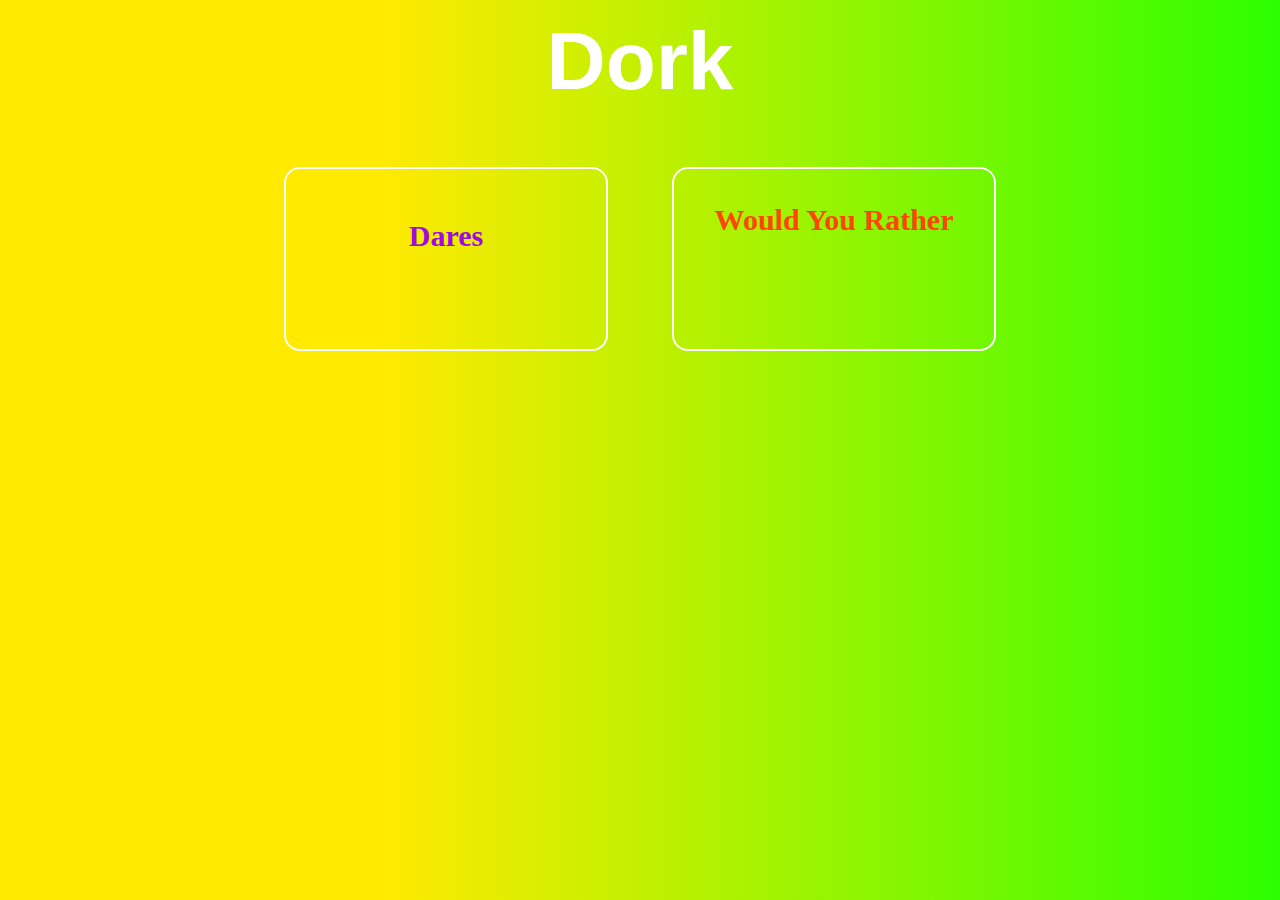
<file: index.html>
<!DOCTYPE html>
<html lang="en">
<head>
    <meta charset="UTF-8">
    <meta http-equiv="X-UA-Compatible" content="IE=edge">
    <meta name="viewport" content="width=device-width, initial-scale=1.0">
    <title>Dork - Dares and Would You Rather</title>
    <link rel="stylesheet" href="style.css">
    <link rel="shortcut icon" href="favicon.ico" type="image/x-icon">
</head>
<body>
    <div class="head">
        <big>Dork</big>
    </div>
    <div class="works">
        <a href="./dares/dare.html">
            <div class="dare">
                <p>Dares</p>
            </div>
        </a>
        <a href="./wyr/wyr.html">
            <div class="wyr">
                <p>Would You Rather</p>
            </div>
        </a>

    </div>
</body>
</html>
</file>
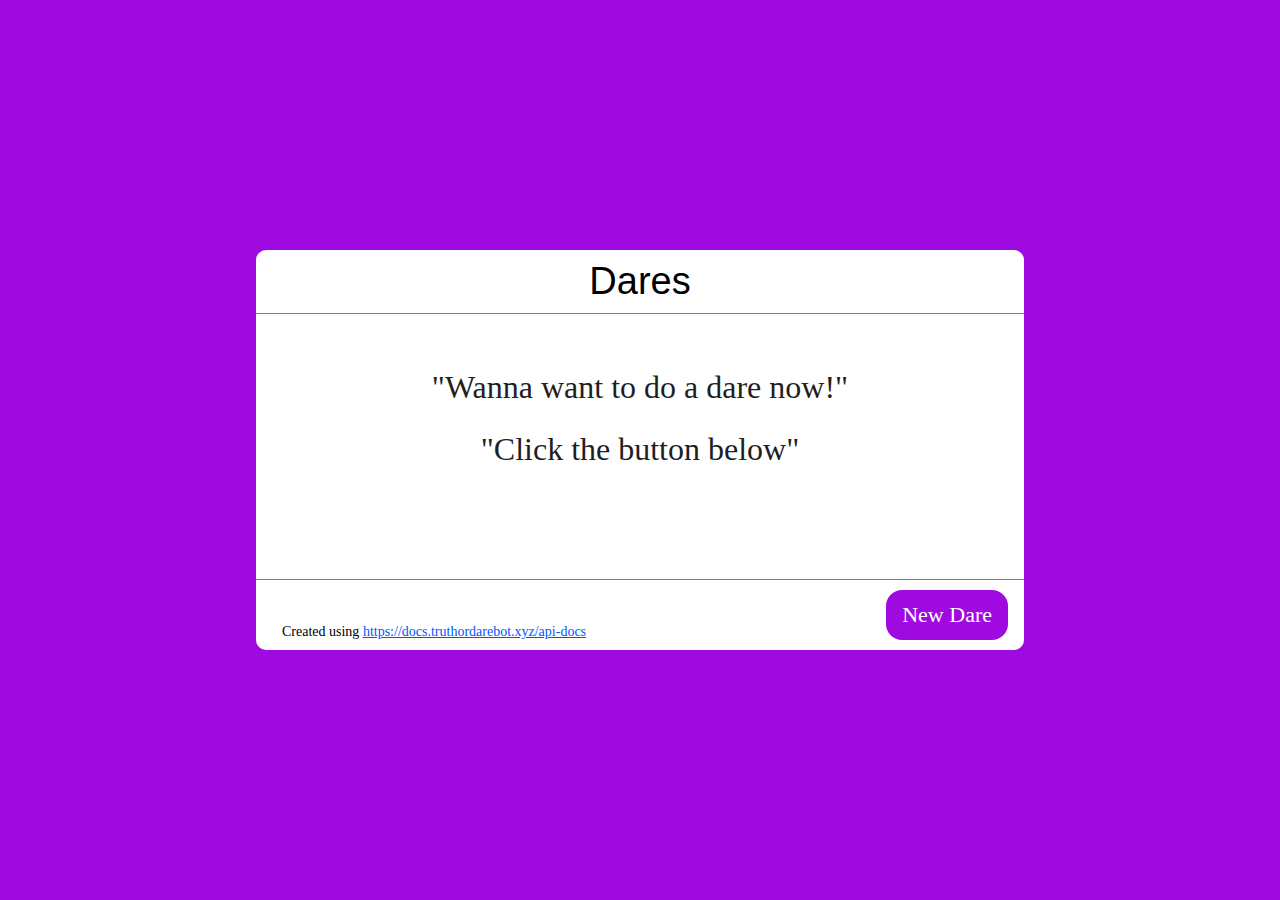
<file: dares/dare.html>
<!DOCTYPE html>
<html lang="en">
<head>
    <meta charset="UTF-8">
    <meta http-equiv="X-UA-Compatible" content="IE=edge">
    <meta name="viewport" content="width=device-width, initial-scale=1.0">
    <title>Dares</title>
    <link rel="stylesheet" href="style.css">
    <link rel="shortcut icon" href="../favicon.ico" type="image/x-icon">
</head>
<body>
    <div class="container">
        <div class="top">
            <p>Dares</p>
        </div>
        <div class="dareBox">
            <p>"<span class="text">Wanna want to do a dare now!</span>"</p>
            <p>"<span class="hindi">Click the button below</span>"</p>
            
        </div>
        
        <div class="bottom">
            <p class="credit">Created using <a href="https://docs.truthordarebot.xyz/api-docs">https://docs.truthordarebot.xyz/api-docs</a></p>
            <button class="btn">New Dare</button>
        </div>
        
    </div>
    <script  type="text/javascript" src="./script.js"></script>
</body>
</html>
</file>
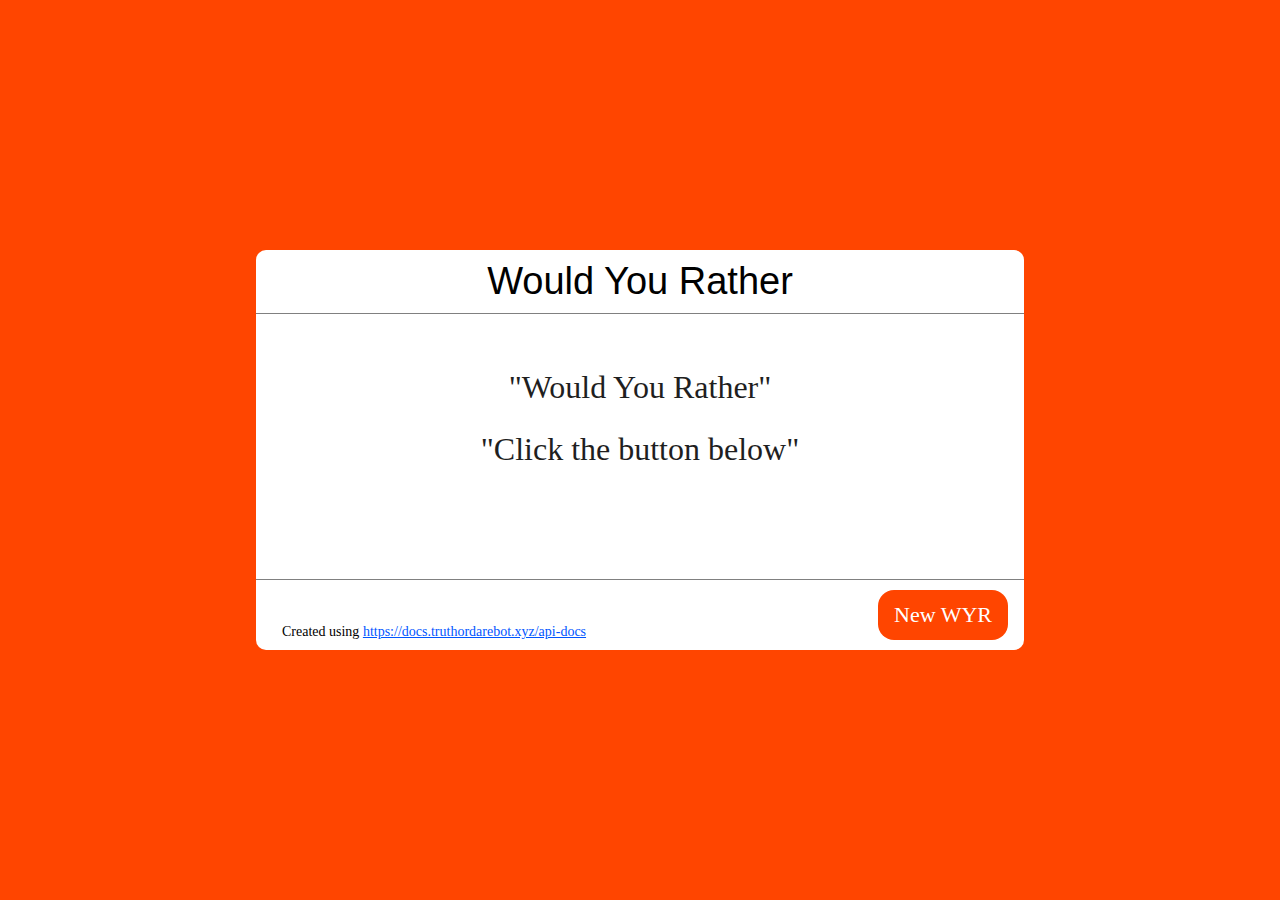
<file: wyr/wyr.html>
<!DOCTYPE html>
<html lang="en">
<head>
    <meta charset="UTF-8">
    <meta http-equiv="X-UA-Compatible" content="IE=edge">
    <meta name="viewport" content="width=device-width, initial-scale=1.0">
    <title>Would You Rather</title>
    <link rel="stylesheet" href="style.css">
    <link rel="shortcut icon" href="../favicon.ico" type="image/x-icon">
</head>
<body>
    <div class="container">
        <div class="top">
            <p>Would You Rather</p>
        </div>
        <div class="wyrBox">
            <p>"<span class="text">Would You Rather</span>"</p>
            <p>"<span class="hindi">Click the button below</span>"</p>
            
        </div>
        
        <div class="bottom">
            <p class="credit">Created using <a href="https://docs.truthordarebot.xyz/api-docs">https://docs.truthordarebot.xyz/api-docs</a></p>
            <button class="btn">New WYR</button>
        </div>
        
    </div>
    <script  type="text/javascript" src="./script.js"></script>
</body>
</html>
</file>
<file: style.css>
* {
    border: none;
    outline: none;
    margin: 0;
    padding: 0;
}

body {
    background: rgb(255, 234, 0);
    background: linear-gradient(90deg, rgba(255, 234, 0, 1) 30%, rgba(44, 255, 0, 1) 100%);
    justify-content: center;
    align-items: center;
}

.head {
    text-align: center;
    padding: 14px 10px;
}

.head big {
    font-size: 82px;
    font-weight: 600;
    text-align: center;
    font-family: 'Lucida Sans', 'Lucida Sans Regular', 'Lucida Grande', 'Lucida Sans Unicode', Geneva, Verdana, sans-serif;
    color: rgb(255, 255, 255);
}

.works {
    display: flex;
    gap: 4rem;
    padding: 45px 25px;
    justify-content: center;
    align-items: center;
}

.works a {
    width: 320px;
    height: 180px;
    border: 2px solid rgb(255, 255, 255);
    text-decoration: none;
    list-style: none;
    border-radius: 1rem;
    text-align: center;
    justify-content: center;
    align-items: center;
}

.works a:hover {
    opacity: 0.8;
}

.works a .dare {
    background-color: transparent;
    justify-content: center;
    align-items: center;
    text-align: center;
    width: 100%;
    height: 100%;
    color: #9e0adf;
    font-size: 30px;
    font-weight: 600;
}

.works a .dare p {
    text-align: center;
    align-self: center;
    padding-top: 50px;
}

.works a .wyr p {
    padding-top: 34px;
}

.works a .wyr {
    background-color: transparent;
    justify-content: center;
    align-items: center;
    text-align: center;
    width: 100%;
    height: 100%;
    color: orangered;
    font-size: 30px;
    font-weight: 600;
}

@media screen and (max-width: 950px) {
    .works {
        flex-direction: column;
    }

    .works a {
        width: 250px;
        height: 150px;
    }
}
</file>
<file: dares/style.css>
* {
    margin: 0;
    padding: 0;
    box-sizing: border-box;
}

body {
    display: flex;
    background-color: #9e0adf;
    justify-content: center;
    align-items: center;
    min-height: 100vh;
}

.container {
    background-color: white;
    border-radius: 10px;
    width: 60%;
    height: 400px;
    position: relative;
}

.container .top {
    justify-content: center;
    align-items: center;
    padding-top: 10px;
    padding-bottom: 10px;
    text-align: center;
    border-bottom: 1px solid grey;
}

.container .top p {
    font-size: 38px;
    text-align: center;
    font-weight: 500;
    font-family: 'Gill Sans', 'Gill Sans MT', Calibri, 'Trebuchet MS', sans-serif;
}

.container .dareBox {
    padding-top: 30px;
    padding-bottom: 10px;
    text-align: center;
    justify-content: center;
    align-items: center;
    padding-left: 10px;
    padding-right: 10px;
}

.container .dareBox p {
    font-size: 32px;
    text-align: center;
    font-weight: 400;
    font-family: 'Times New Roman', Times, serif;
    color: rgb(31, 31, 31);
    padding-top: 25px;
}

.container .bottom {
    padding: 10px 16px;
    bottom: 0;
    position: absolute;
    width: 100%;
    border-top: 1px solid grey;
}

.container .bottom button {
    float: right;
    border-radius: 16px;
    background-color: #9e0adf;
    color: white;
    padding: 12px 16px;
    font-size: 22px;
    font-weight: 500;
    font-family: Cambria, Cochin, Georgia, Times, 'Times New Roman', serif;
    border: none;
}

.container .bottom button:hover {
    background-color: #ad00f7;
    cursor: pointer;
}

.container .bottom .credit {
    font-size: 14px;
    color: black;
    font: italic;
    float: left;
    bottom: 0;
    position: absolute;
    padding: 10px;
}

.container .bottom .credit a {
    color: rgb(0, 85, 255);
    text-decoration: underline;
}

@media screen and (max-width: 950px) {

    body {
        width: screen;
        height: screen;
    }
    .container {
        width: 85%;
        height: 500px;
    }

    .container .top {
        padding-top: 6px;
        padding-bottom: 6px;
    }

    .container .top p {
        font-size: 34px;
    }

    .container .dareBox {
        padding-top: 40px;;
    }

    .container .dareBox p {
        font-size: 25px; 
        padding-top: 30px;    
    }

    .container .bottom .credit {
        font-size: 10px;
        max-width: 80px;
    }
}
</file>
<file: wyr/style.css>
* {
    margin: 0;
    padding: 0;
    box-sizing: border-box;
}

body {
    display: flex;
    background-color: orangered;
    justify-content: center;
    align-items: center;
    min-height: 100vh;
}

.container {
    background-color: white;
    border-radius: 10px;
    width: 60%;
    height: 400px;
    position: relative;
}

.container .top {
    justify-content: center;
    align-items: center;
    padding-top: 10px;
    padding-bottom: 10px;
    text-align: center;
    border-bottom: 1px solid grey;
}

.container .top p {
    font-size: 38px;
    text-align: center;
    font-weight: 500;
    font-family: 'Gill Sans', 'Gill Sans MT', Calibri, 'Trebuchet MS', sans-serif;
}

.container .wyrBox {
    padding-top: 30px;
    padding-bottom: 10px;
    text-align: center;
    justify-content: center;
    align-items: center;
    padding-left: 10px;
    padding-right: 10px;
}

.container .wyrBox p {
    font-size: 32px;
    text-align: center;
    font-weight: 400;
    font-family: 'Times New Roman', Times, serif;
    color: rgb(31, 31, 31);
    padding-top: 25px;
}

.container .bottom {
    padding: 10px 16px;
    bottom: 0;
    position: absolute;
    width: 100%;
    border-top: 1px solid grey;
}

.container .bottom button {
    float: right;
    border-radius: 16px;
    background-color: orangered;
    color: white;
    padding: 12px 16px;
    font-size: 22px;
    font-weight: 500;
    font-family: Cambria, Cochin, Georgia, Times, 'Times New Roman', serif;
    border: none;
}

.container .bottom button:hover {
    background-color: rgb(247, 87, 29);
    cursor: pointer;
}

.container .bottom .credit {
    font-size: 14px;
    color: black;
    font: italic;
    float: left;
    bottom: 0;
    position: absolute;
    padding: 10px;
}

.container .bottom .credit a {
    color: rgb(0, 85, 255);
    text-decoration: underline;
}

@media screen and (max-width: 950px) {

    body {
        width: screen;
        height: screen;
    }
    .container {
        width: 85%;
        height: 500px;
    }

    .container .top {
        padding-top: 6px;
        padding-bottom: 6px;
    }

    .container .top p {
        font-size: 34px;
    }

    .container .wyrBox {
        padding-top: 40px;;
    }

    .container .wyrBox p {
        font-size: 25px; 
        padding-top: 30px;    
    }

    .container .bottom .credit {
        font-size: 10px;
        max-width: 80px;
    }
}
</file>
